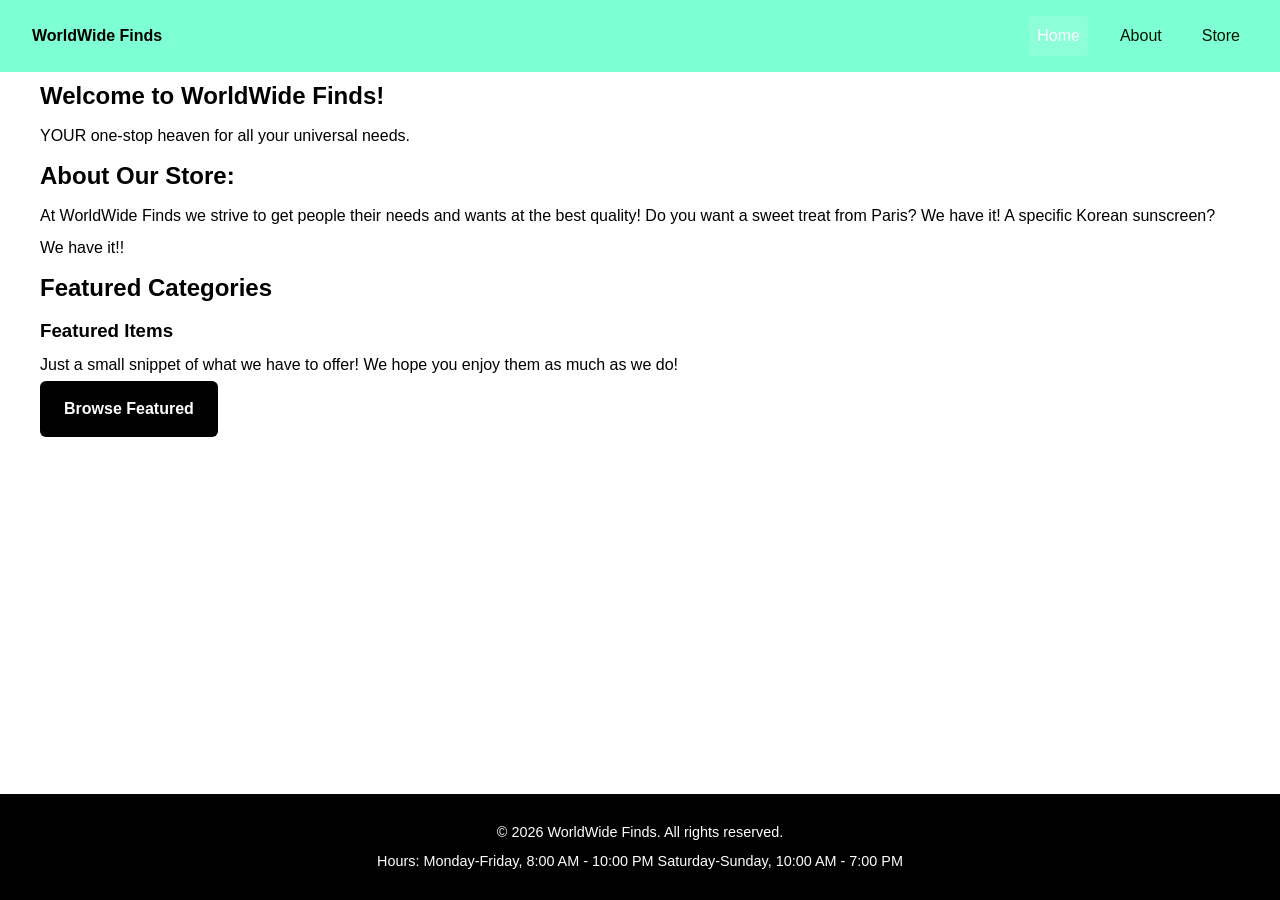
<file: index.html>
<html lang="en">
    <head>
        <meta charset="UTF-8">
        <meta name="viewport" content="width=device-width, initial-scale=1.0">
        <title>WorldWide Finds</title>

        <link rel= "stylesheet" href="./src/styles/main.css">
    </head>
    <body>

        <header class="site-header">
            <div class="logo">
                <a href="./index.html">WorldWide Finds</a>
            </div>
            <nav class="nav-links">
                <a href="./index.html" class="active">Home</a>
                <a href="./about.html">About</a>
                <a href="./store.html">Store</a>
            </nav>
        </header>

        <main>

            <section class="hero-banner">
                <div class="hero-content">
                    <h1>Welcome to WorldWide Finds!</h1>
                    <p>YOUR one-stop heaven for all your universal needs.</p>
                </div>
            </section>

            <section class="intro-section">
                <h2>About Our Store:</h2>
                <p> At WorldWide Finds we strive to get people their needs and wants at the best quality!
                    Do you want a sweet treat from Paris? We have it! A specific Korean sunscreen? We have it!!
                </p>
            </section>

            <section class="featured-categories">
                <h1>Featured Categories</h1>
                <div class="category-grid">
                    <div class="category-card">
                        <h3>Featured Items</h3>
                        <p>Just a small snippet of what we have to offer! We hope you enjoy them as much as we do!</p>
                        <a href="./store.html" class="btn secondary-btn">Browse Featured</a>
                    </div>
                </div>
            </section>

        </main>

        <footer class="site-footer">
            <p>&copy; 2026 WorldWide Finds. All rights reserved.</p>
        <p>Hours: Monday-Friday, 8:00 AM - 10:00 PM
                Saturday-Sunday, 10:00 AM - 7:00 PM
        </p>
        </footer>

        <script type="module" src="./src/main.js"></script>
    </body>
</html>
</file>
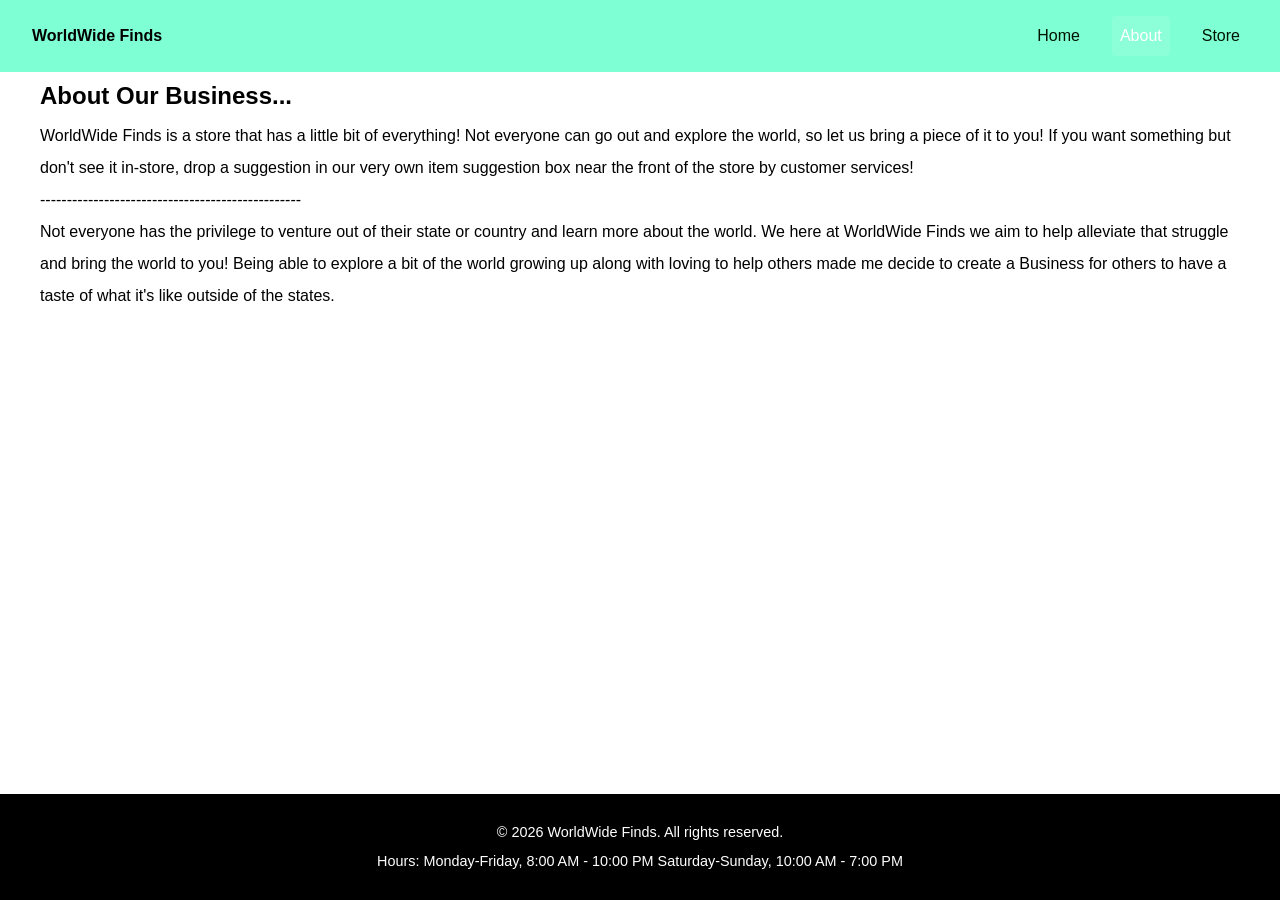
<file: about.html>
<html lang="en">
<head>
    <meta charSet="UTF-8">
    <meta name="viewport" content="width=device-width, initial-scale=1.0">
    <title>About - My Store</title>

    <link rel="stylesheet" href="./src/styles/main.css">
</head>
<body>

        <header class="site-header">
            <div class="logo">
                <a href="./index.html">WorldWide Finds</a>
            </div>
            <nav class="nav-links">
                <a href="./index.html">Home</a>
                <a href="./about.html" class="active">About</a>
                <a href="./store.html">Store</a>
            </nav>
        </header>

    <main>

        <h2>About Our Business...</h2>
        <p> WorldWide Finds is a store that has a little bit of everything! Not everyone can go out and explore the world, so let us bring a piece of it to you!
            If you want something but don't see it in-store, drop a suggestion in our very own item suggestion box near the front of the store by customer services!
        </p>
        <p>-------------------------------------------------</p>
        <p> Not everyone has the privilege to venture out of their state or country and learn more about the world. We here at WorldWide Finds we aim
            to help alleviate that struggle and bring the world to you! Being able to explore a bit of the world growing up along with loving to
            help others made me decide to create a Business for others to have a taste of what it's like outside of the states.
        </p>
    </main>

        <footer class="site-footer">
            <p>&copy; 2026 WorldWide Finds. All rights reserved.</p>
        <p>Hours: Monday-Friday, 8:00 AM - 10:00 PM
                Saturday-Sunday, 10:00 AM - 7:00 PM
        </p>
        </footer>

    <script type="module" src="./src/main.js"></script>
</body>
</html>
</file>
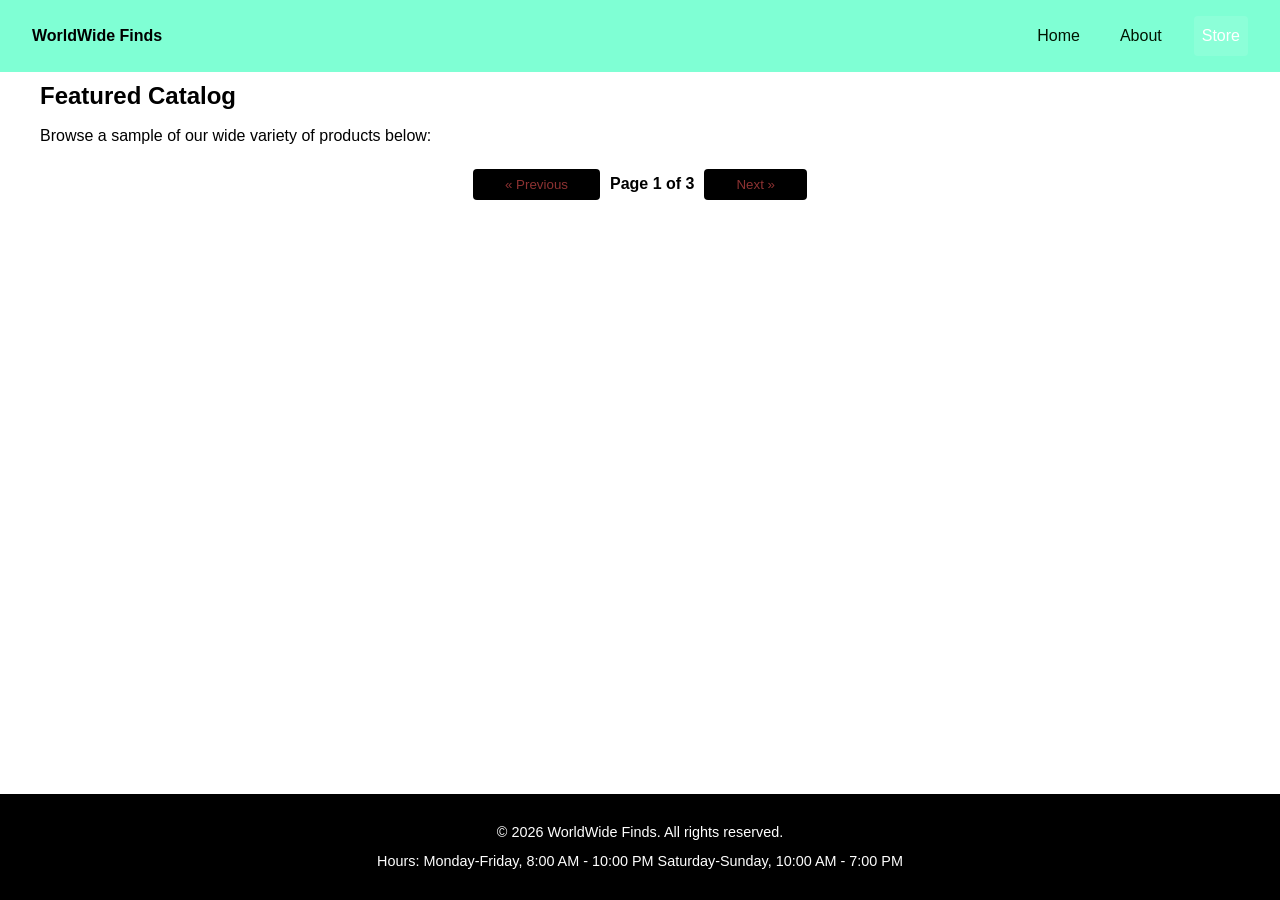
<file: store.html>
<html lang="en">
    <head>
        <meta charset="viewport" content="width=device-width, initial-scale=1.0">
        <title>Store - WorldWide Finds</title>

        <link rel="stylesheet" href="./src/styles/main.css">
    </head>
    <body>

        <header class="site-header">
            <div class="logo">
                <a href="./index.html">WorldWide Finds</a>
            </div>

            <nav class="nav-links">
                <a href="./index.html">Home</a>
                <a href="./about.html">About</a>
                <a href="./store.html" class="active">Store</a>
            </nav>
        </header>

        <main>
            <section class="store-container">
                <h1>Featured Catalog</h1>
                <p>Browse a sample of our wide variety of products below:</p>

                <div id="product-grid" class="product-grid">

                </div>

                <div id="pagination" class="pagination-controls">
                    <button id="prev-btn">&laquo; Previous</button>
                    <span id="page-indicator">Page 1 of 3</span>
                    <button id="next-btn">Next &raquo;</button>
                </div>
            </section>
        </main>

        <footer class="site-footer">
            <p>&copy; 2026 WorldWide Finds. All rights reserved.</p>
            <p>Hours: Monday-Friday, 8:00 AM - 10:00 PM
                    Saturday-Sunday, 10:00 AM - 7:00 PM
        </p>
        </footer>

        <script type="module" src="./src/main.js"></script>
    </body>
</html>
</file>
<file: src/styles/main.css>
* {
    box-sizing: border-box;
    margin: 0;
    padding: 0;
}

body {
    font-family: 'BoldTimes New Roman', 'Gill Sans MT', Calibri, 'Trebuchet MS', sans-serif;
    line-height: 2.0;
    color: black;
    background-color: white;
    display: flex;
    flex-direction: column;
    min-height: 100vh;
}

main {
    flex: 1;
    max-width: 1200px;
    width: 100%;
    margin: 0 auto;
    padding: 2rem 1 rem;
}

.site-header {
    background-color: aquamarine;
    color: black;
    display: flex;
    justify-content: space-between;
    align-items: center;
    padding: 1rem 2rem;
    box-shadow: 0 2px 4px rgba(red, green, blue, alpha);
}

.site-header .logo a {
    color: rgb(0, 0, 0);
    font-size: 1.5 rem;
    font-weight: bold;
    text-decoration: none;
}

.nav-links {
    display: flex;
    gap: 1.5rem;
}

.nav-links a {
    color: rgb(0, 21, 0);
    text-decoration: none;
    font-weight: 500;
    padding: 0.25rem 0.5rem;
    border-radius: 4px;
    transition: color 0.2s ease, background-color 0.2s ease;
}

.nav-links a:hover,
.nav-links a.active {
    color: white;
    background-color: rgba(255, 255, 255, 0.1);
}

.btn {
    display: inline-block;
    padding: 0.75rem 1.5rem;
    border-radius: 6px;
    text-decoration: none;
    font-weight: 600;
    cursor: pointer;
    border: none;
    transition: background-color 0.2s ease, transform 0.1s ease;
}

.primary-btn {
    background-color: black;
    color: white;
}

.primary-btn:hover {
    background-color: black;
    transform: translateY(-1px);
}

.secondary-btn {
    background-color: black;
    color: white;
}

.secondary-btn:hover {
    background-color: black;
}

.product-grid {
    display: grid;
    grid-template-columns: 1fr;
    gap: 1.5 rem;
    margin: 0rem 0;
}

@media (min-weight: 640px) {
    .product-grid {
        grid-template-columns: repeat(2, 1ft);
    }
}

@media (min-width: 1024px) {
    .product-grid {
        grid-template-columns: repeat(3, 1fr);
        gap: 1rem;
    }
}

.product-card {
    background: white;
    border: 1px solid black;
    border-radius: 8px;
    padding: 0rem 1rem;
    display: flex;
    flex-direction: column;
}

.product-card:hover {
    box-shadow: 0 4px 6px rgba(0, 0, 0, 0.1);
}

.product-card img {
    width: 100%;
    height: 50%;
    object-fit: contain;
    border-radius: 15px;
}

.product-card h3 {
    font-size: 0.1rem;
    margin-bottom: 0.5rem;
}
.product-card .price {
    font-weight: bold;
    color: rgb(255, 0, 0);
    margin-top: 0.50rem;
    margin-bottom: 0;
}

.pagination-controls {
    display: flex;
    justify-content: center;
    align-items: center;
    gap: 1rep;
    margin-top: 1rem;
    margin-bottom: 1rem;
}

.pagination-controls button {
    padding: 0.5rem 2rem;
    background-color: black;
    color: rgb(141, 50, 50);
    border: none;
    border-radius: 4px;
    cursor: pointer;
    font-weight: 500;
    transition: background-color 0.2s ease;
}

.pagination-controls button:hover:not(:disabled) {
    background-color: black;
}

.pagination-controls button:disabled {
    background-color: rgb(0, 0, 0);
    color: rgb(255, 0, 0);
    cursor: not-allowed;
    opacity: 0.7;
}

#page-indicator {
    margin: 0 10;
    font-weight: 600;
    color: rgb(0, 0, 0);
}

.site-footer {
    background-color: black;
    color: white;
    text-align: center;
    padding: 1.5rem;
    font-size: 0.9rem;
    margin-top: auto;
}
</file>
